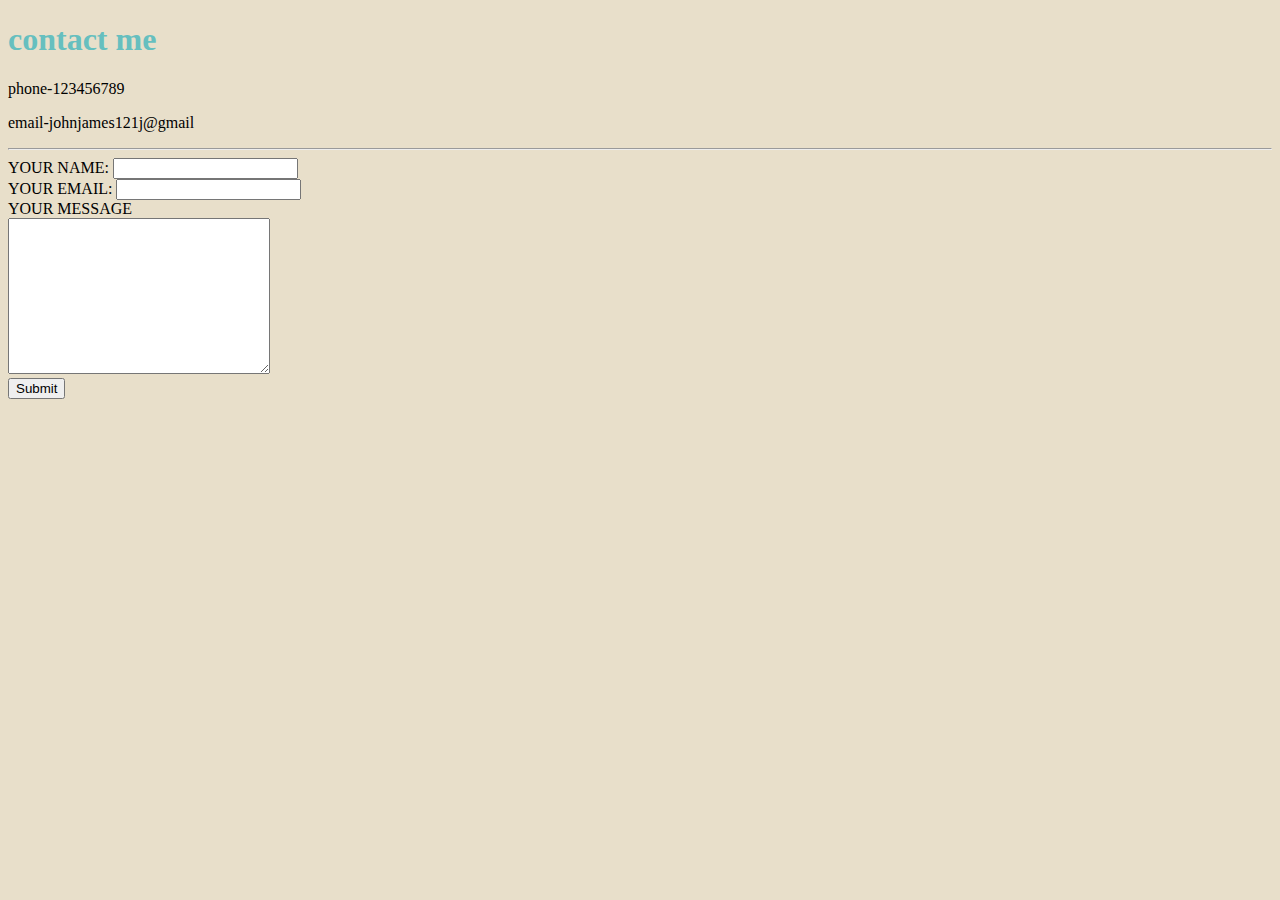
<file: contact me.html>
<!DOCTYPE html>
<html lang="en" dir="ltr">

<head>
  <meta charset="utf-8">
  <title>CONTACT</title>
  <link rel="stylesheet" href="css/contact.css">
</head>

<body>
  <h1>contact me</h1>
  <p>phone-123456789</p>
  <p>email-johnjames121j@gmail</p>
  <hr>
  <form class="" action="mailto:johnmanasseh401@gmail.com" method="post" enctype="text/plain">
    <label>YOUR NAME:</label>
    <input type="text" name="your name" value=""><br>
    <label>YOUR EMAIL:</label>
     <input type="email" name="your email" value=""><br>
    <label>YOUR MESSAGE</label><br>
    <textarea name="your message" rows="10" cols="30"></textarea><br>
    <input type="submit" name="">
  </form>
</body>
</file>
<file: css/contact.css>
body {
  background-color: #E8DFCA;
}

h1 {
  color: #66BFBF;
}

h2 {
  color: #66BFBF;
}

h3 {
  color: #66BFBF;
}
</file>
